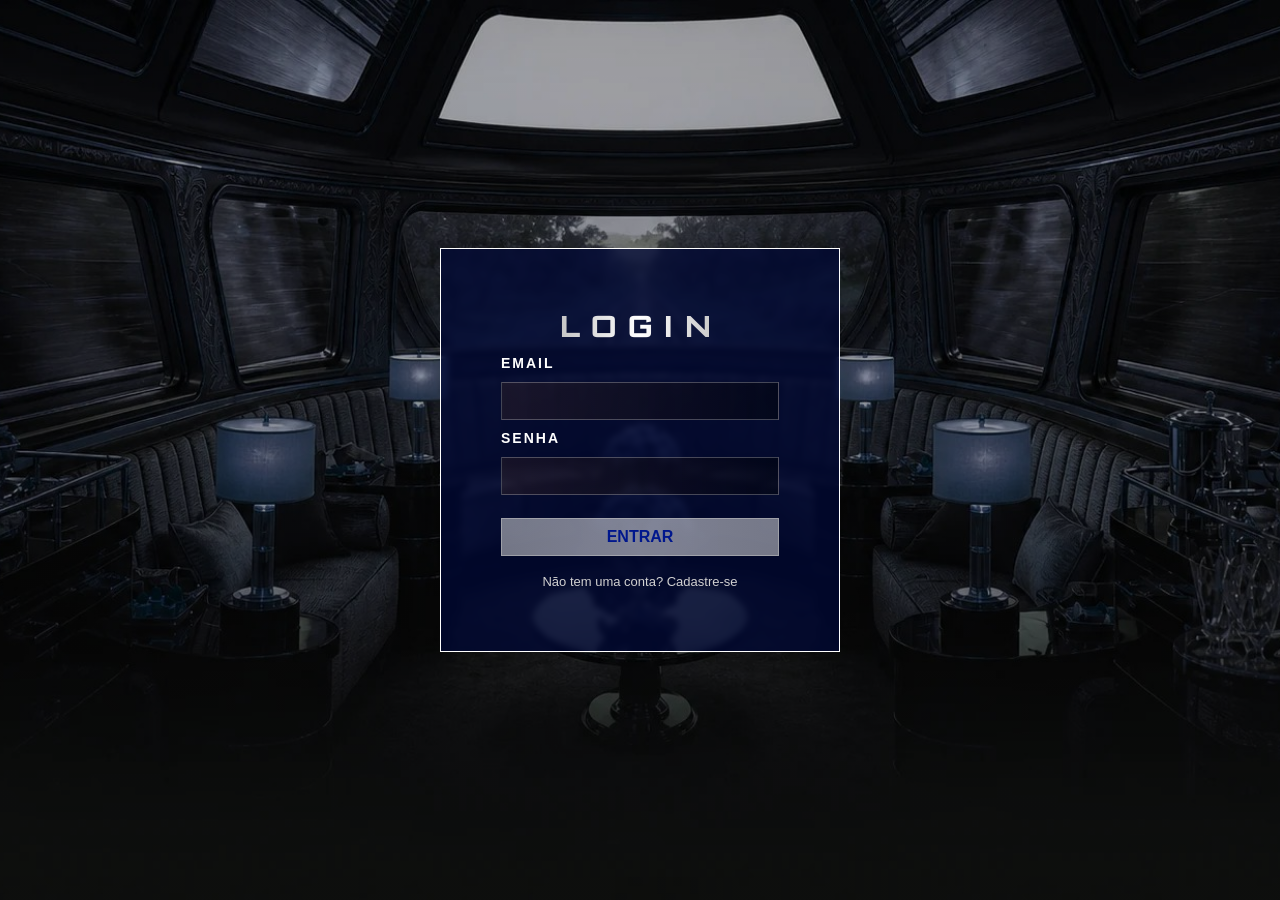
<file: index.html>
<html lang="en">
<head>
    <meta charset="UTF-8">
    <meta name="viewport" content="width=device-width, initial-scale=1.0">

    <title>MockingRail</title>

    <link href="https://cdn.jsdelivr.net/npm/bootstrap@5.3.2/dist/css/bootstrap.min.css" rel="stylesheet">
    <link rel="stylesheet" href="css/style.css">
    <link rel="shortcut icon" type="imagex/png" href="assets/icons/logo_site.png">
    <link href="https://fonts.googleapis.com/css2?family=Science+Gothic:wght@300;400;700&display=swap" rel="stylesheet">

</head>

<body>

<div class="bg"></div>
<div class="overlay"></div>

<main class="container d-flex align-items-center justify-content-center vh-100">

    <section class="login w-100 d-flex justify-content-center">

        <div class="login__box">
            <header class="login__header text-center">
                <h1 id="titulo" class="login__title">LOGIN</h1>
            </header>

            <form id="form-login" novalidate>
                <div class="mb-2">
                    <label for="email" class="form-label login__label">EMAIL</label>
                    <input type="email" id="email" class="form-control login__input" required>
                </div>

                <div class="mb-2">
                    <label for="senha" class="form-label login__label">SENHA</label>
                    <input type="password" id="senha" class="form-control login__input" required>
                </div>

                    <button class="btn login__button w-100" type="submit">ENTRAR</button>
                    <div id="mensagem" class="text-center mt-3"></div>

            </form>

            <div class="text-center">
                <a href="#" id="toggle" class="login__link">
                    Não tem uma conta? Cadastre-se
                </a>
            </div>
        </div>

    </section>

</main>

    <script src="js/script.js"></script>

</body>
</html>
</file>
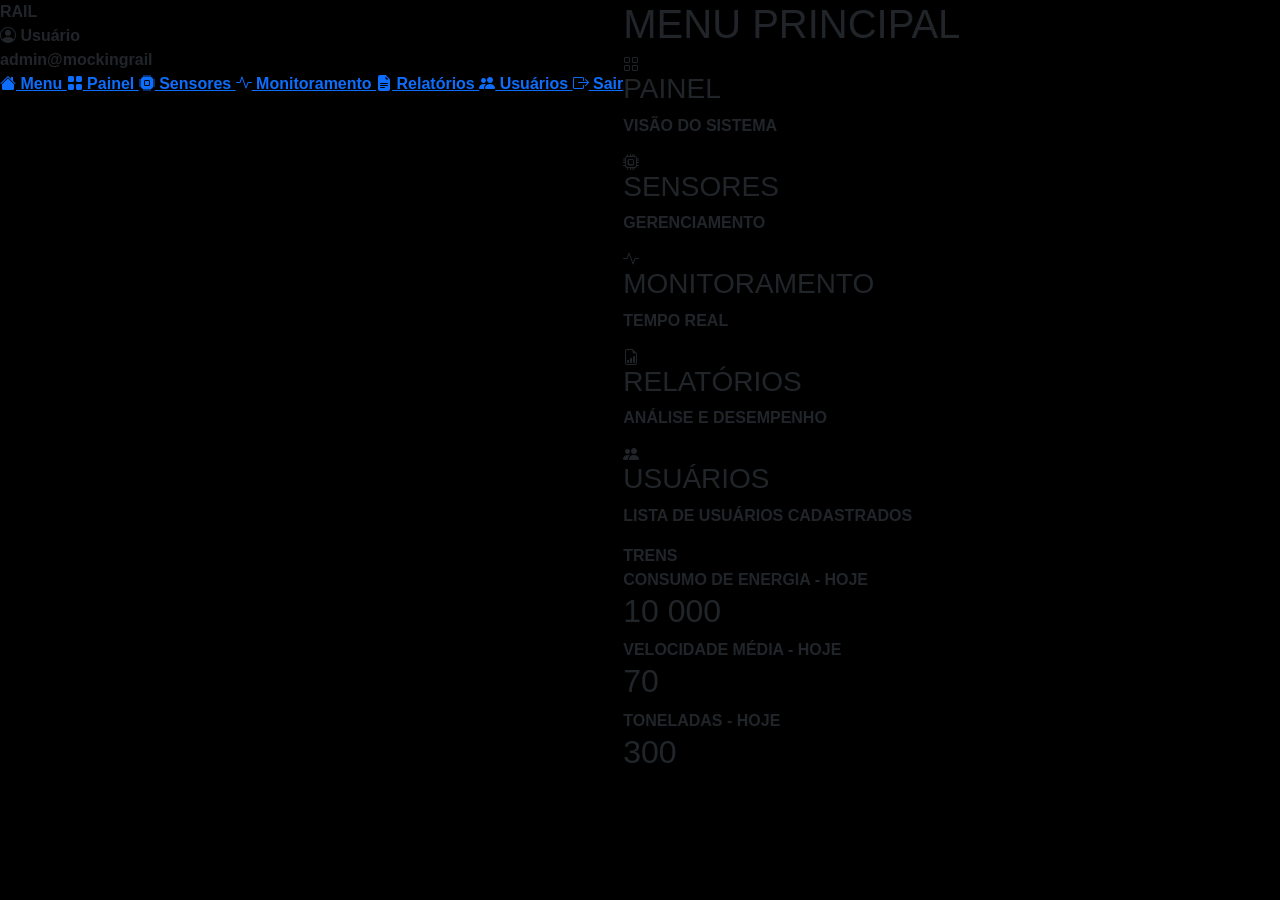
<file: menu.html>
<html lang="pt-br">
<head>
  <meta charset="UTF-8">
  <meta name="viewport" content="width=device-width, initial-scale=1.0">
  <link href="https://cdn.jsdelivr.net/npm/bootstrap@5.3.3/dist/css/bootstrap.min.css" rel="stylesheet">
  <link rel="stylesheet" href="https://cdn.jsdelivr.net/npm/bootstrap-icons@1.11.3/font/bootstrap-icons.min.css">
   <link rel="stylesheet" href="css/style.css">
   <link href="https://fonts.googleapis.com/css2?family=Orbitron:wght@400;500;700&display=swap" rel="stylesheet">
  <title>Menu</title>
</head>
<body>
  <div class="sidebar">

    <div class="logo">
      RAIL
    </div>

    <div class="user-box">
      <i class="bi bi-person-circle"></i>
      Usuário <br>
      admin@mockingrail
    </div>

        <a href="#" class="menu-item active">
      <i class="bi bi-house-fill"></i>
      Menu
    </a>

    <a href="#" class="menu-item">
      <i class="bi bi-grid-fill"></i>
      Painel
    </a>

    <a href="#" class="menu-item">
      <i class="bi bi-cpu-fill"></i>
      Sensores
    </a>

    <a href="#" class="menu-item">
      <i class="bi bi-activity"></i>
      Monitoramento
    </a>

    <a href="#" class="menu-item">
      <i class="bi bi-file-earmark-text-fill"></i>
      Relatórios
    </a>

    <a href="#" class="menu-item">
      <i class="bi bi-people-fill"></i>
      Usuários
    </a>

    <a href="#" class="menu-item">
      <i class="bi bi-box-arrow-right"></i>
      Sair
    </a>

  </div>
  <div class="content">

    <h1 class="titulo_1">MENU PRINCIPAL</h1>

   <div class="cards-container">

    <div class="card-menu">
        <i class="bi bi-grid"></i>
        <h3>PAINEL</h3>
        <p>VISÃO DO SISTEMA</p>
    </div>

    <div class="card-menu">
        <i class="bi bi-cpu"></i>
        <h3>SENSORES</h3>
        <p>GERENCIAMENTO</p>
    </div>

    <div class="card-menu">
        <i class="bi bi-activity"></i>
        <h3>MONITORAMENTO</h3>
        <p>TEMPO REAL</p>
    </div>

    <div class="card-menu">
        <i class="bi bi-file-earmark-bar-graph"></i>
        <h3>RELATÓRIOS</h3>
        <p>ANÁLISE E DESEMPENHO</p>
    </div>

    <div class="card-menu">
        <i class="bi bi-people-fill"></i>
        <h3>USUÁRIOS</h3>
        <p>LISTA DE USUÁRIOS CADASTRADOS</p>
    </div>

</div>

<div class="train-section">

    <div class="train-title">
        TRENS
    </div>

    <div class="train-grid">

        <div class="train-box"></div>
        <div class="train-box"></div>
        <div class="train-box"></div>
        <div class="train-box"></div>
        <div class="train-box"></div>
        <div class="train-box"></div>
        <div class="train-box"></div>
        <div class="train-box"></div>
        <div class="train-box"></div>
        <div class="train-box"></div>
        <div class="train-box"></div>
        <div class="train-box"></div>
         <div class="train-box"></div>
        <div class="train-box"></div>
        <div class="train-box"></div>
         <div class="train-box"></div>
        <div class="train-box"></div>
        <div class="train-box"></div>
</div>
</div>

<div class="status-cards">

    <div class="status-card">

        <span>
            CONSUMO DE ENERGIA - HOJE
        </span>

        <h2>10 000</h2>

    </div>

    <div class="status-card">

        <span>
            VELOCIDADE MÉDIA - HOJE
        </span>

        <h2>70</h2>

    </div>

    <div class="status-card">

        <span>
            TONELADAS - HOJE
        </span>

        <h2>300</h2>

    </div>

</div>
  </div>

</body>
</html>
</file>
<file: css/style.css>
body {
  margin: 0;
  font-family: 'Gotham', sans-serif;
  font-weight: bold;
  background: #000;
  display: flex;
  flex-wrap: wrap;
}

#titulo {
  font-family: 'Science Gothic', sans-serif;
}

.bg {
  position: fixed;
  inset: 0;
  background:
    linear-gradient(to bottom, #00000054, #00000077),
    url('../assets/imgs/fundo_login.jpg') center/cover no-repeat;
  z-index: -1;
}

.login__box {
  max-width: 400px;
  width: 100%;
  padding: 60px 60px;
  background: #000937bb;
  backdrop-filter: blur(3px);
  border: 1px solid rgb(255, 255, 255);

  display: flex;
  flex-direction: column;
  justify-content: center;
}

.login__title {
  font-size: clamp(14px, 5vw, 30px); 
  letter-spacing: 10px;

  display: flex;
  justify-content: center;
  text-align: center;

  background: linear-gradient(90deg, #9b9b9b, #ffffff, #9b9b9b);
  -webkit-background-clip: text;
  -webkit-text-fill-color: transparent;
}

.login__label {
  font-size: 14px;
  letter-spacing: 2px;
  color: hsl(0, 0%, 100%);
}

.login__link {
  font-size: 13px;
  color: #d1d1d1;
  font-family: 'Gotham', sans-serif;
  font-weight: normal;
  text-decoration: none;
}

.login__link:hover {
  color: #8a9dff;
}

.login__button:hover {
  color: #00178d;
}

.login__link:hover {
  color: #dde8ff;
}

.login__input {
  background:
    linear-gradient(90deg, rgba(255,140,0,0.08), rgba(0,0,0,0.4));
  border: 1px solid rgba(255,255,255,0.25);
  color: #fff;
  border-radius: 0;
}

.login__input:focus {
  border-color: #00178d;
  box-shadow: none;
}

.login__button {
  margin-top: 15px;

  background: linear-gradient(90deg, #dddddd85, #ffffff7e, #dddddd86);
  border: 1px solid rgba(200,200,200,0.5);

  color: #00178d;
  font-weight: bold;
  border-radius: 0;
}

.login__button:hover {
  color: #00178d;
  background: linear-gradient(90deg, #dddddd, #ffffff, #dddddd);
}

.texto-perigo{
  font-family: 'Science Gothic', sans-serif;
  font-weight: normal;

  color: #002aff;
  margin-bottom: 2%;
}

.texto-sucesso{
  font-family: 'Science Gothic', sans-serif;
  font-weight: normal;

  color: #8a9dff;
  margin-bottom: 2%;
}

.texto-aviso{
  font-family: 'Science Gothic', sans-serif;
  font-weight: normal;

  color: #999999;
  margin-bottom: 2%;
}

#form-login{
  margin: 0;
}

#text-center{
  margin: 0;
}
</file>
